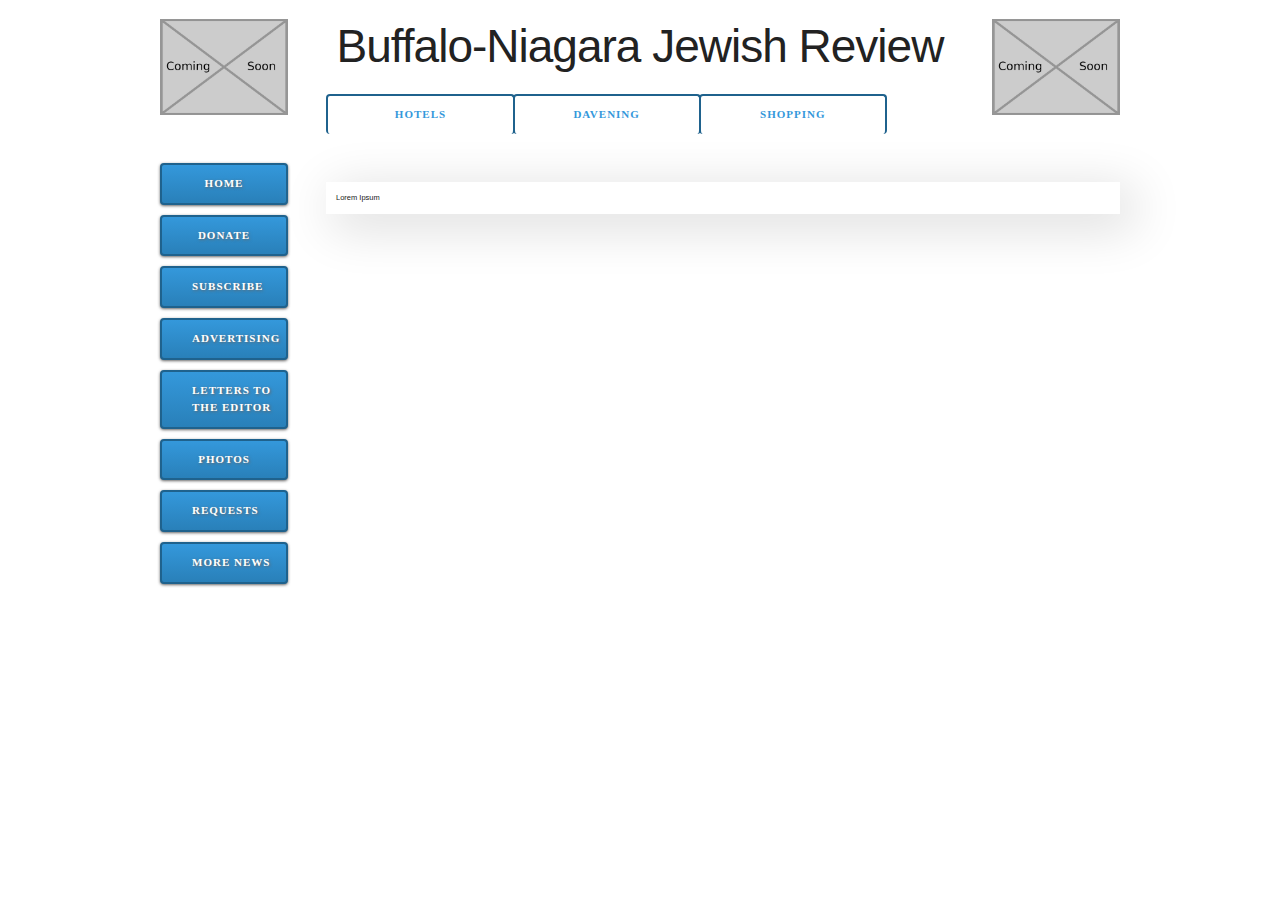
<file: index.html>
<!DOCTYPE html>
<html lang="en"><head>

  <!-- Basic Page Needs
  –––––––––––––––––––––––––––––––––––––––––––––––––– -->
  <meta charset="utf-8">
  <title>Buffalo-Niagara Jewish Review</title>
  <meta name="description" content="">
  <meta name="author" content="">

  <!-- Mobile Specific Metas
  –––––––––––––––––––––––––––––––––––––––––––––––––– -->
  <meta name="viewport" content="width=device-width, initial-scale=1">

  <!-- FONT
  –––––––––––––––––––––––––––––––––––––––––––––––––– -->
  <link href="//fonts.googleapis.com/css?family=Raleway:400,300,600" rel="stylesheet" type="text/css">

  <!-- CSS
  –––––––––––––––––––––––––––––––––––––––––––––––––– -->
  <link rel="stylesheet" href="css/normalize.css">
  <link rel="stylesheet" href="css/index.css">

  <!-- Favicon
  –––––––––––––––––––––––––––––––––––––––––––––––––– -->
  <link rel="icon" type="image/png" href="images/favicon.png">
</head>
<body>

  <!-- Primary Page Layout
  –––––––––––––––––––––––––––––––––––––––––––––––––– -->
  <div class="container">
    <div class="row">
      <img src="images/placeholder.png" alt="Advertisement" class="two columns">
      <div class="eight columns">
        <h1>Buffalo-Niagara Jewish Review</h1>
        <button class="navTab">Hotels</button><button class="navTab">Davening</button><button class="navTab">shopping</button>
      </div>
      <img src="images/placeholder.png" alt="Advertisement" class="two columns">
    </div>
    <div class="row">
      <nav class="two columns">
        <button href="index.html">HOME</button>
        <button href="donate.html">DONATE</button>
        <button href="subscribe.html">SUBSCRIBE</button>
        <button href="advertising.html">ADVERTISING</button>
        <button href="editor.html">LETTERS TO<br>THE EDITOR</button>
        <button href="photo.html">PHOTOS</button>
        <button href="request.html">REQUESTS</button>
        <button href="additional.html">MORE NEWS</button>
      </nav>
      <article class="ten columns">Lorem Ipsum</article>
      
    </div>

<!-- End Document
  –––––––––––––––––––––––––––––––––––––––––––––––––– -->


</body></html>
</file>
<file: css/index.css>
nav {
    text-align: center;
}
article {
    font-size: 0.5em;
    border-top-style: solid;
    border-right-style: solid;
    border-bottom-style: solid;
    border-left-style: solid;
    border-top-width: 0px;
    border-right-width: 0px;
    border-bottom-width: 0px;
    border-left-width: 0px;
    box-shadow: 10px 10px 50px 5px #ddd;
    padding: 1%;
    margin-top: inherit;
}
.row {
    margin-top: 2%;
}
p {
    margin-top: 0px;
}
.textRight {
    text-align: right;
    margin: 0;
}
.altText {
    line-height: normal;
    margin: 0px;
    padding: 0px;
}
span {
    font-size: 9px;
    float: left;
    display: block;
}
.navTab {
  width: 30%;
  border-bottom: none;
  margin-right: -2px;
  text-shadow: none;
  background: #fff;
  color: #3498db;
  box-shadow: none;
}
</file>
